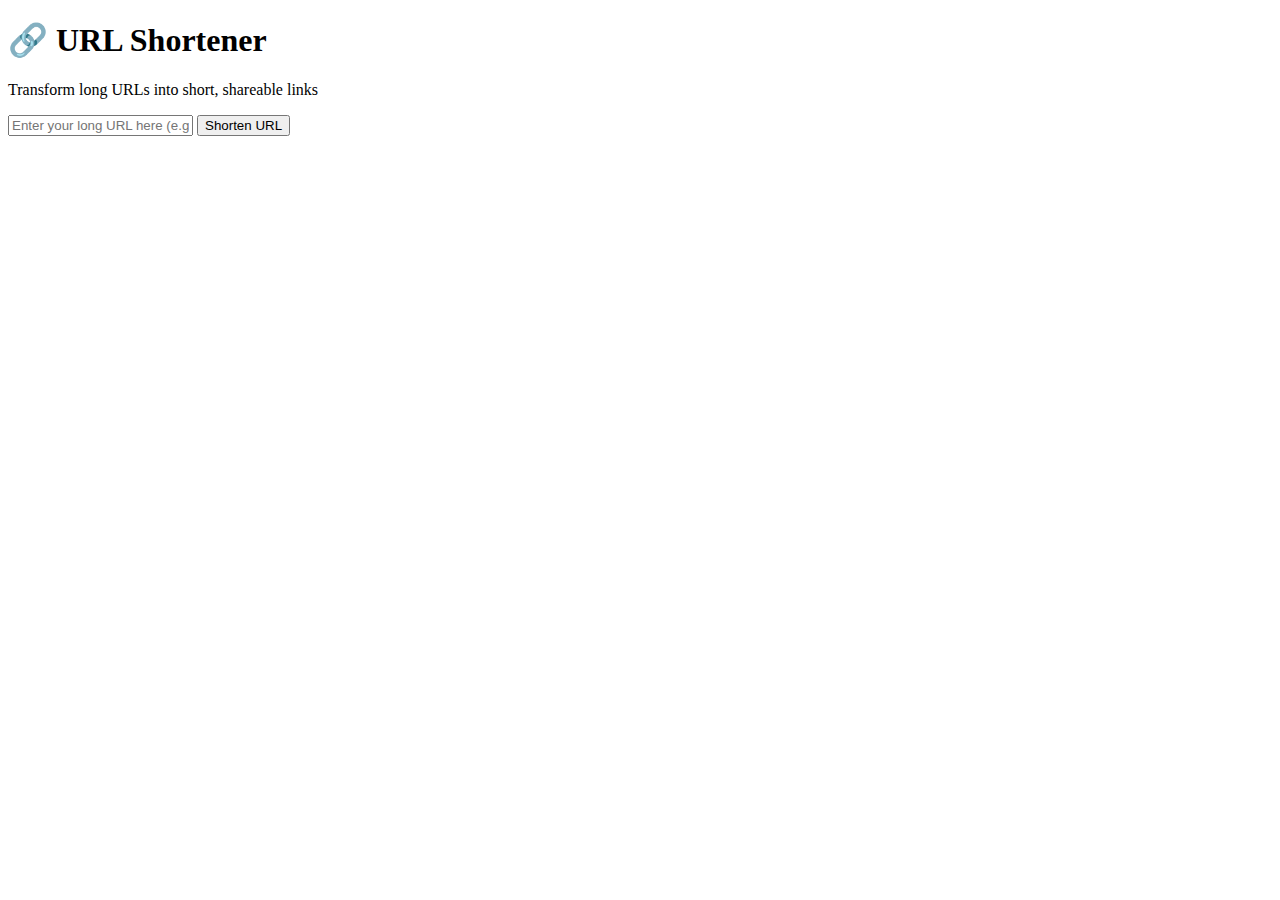
<file: src/main/resources/templates/index.html>
<!DOCTYPE html>
<html lang="en" xmlns:th="http://www.thymeleaf.org">
<head>
    <meta charset="UTF-8">
    <meta name="viewport" content="width=device-width, initial-scale=1.0">
    <title>URL Shortener</title>
    <link rel="stylesheet" th:href="@{/css/style.css}">
</head>
<body>
    <div class="container">
        <div class="header">
            <h1>🔗 URL Shortener</h1>
            <p>Transform long URLs into short, shareable links</p>
        </div>

        <div class="form-container">
            <div th:if="${errorMessage}" class="error-message" th:text="${errorMessage}"></div>
            <div th:if="${error}" class="error-message" th:text="${error}"></div>
            
            <form method="POST" th:action="@{/shorten}">
                <div class="input-group">
                    <input 
                        type="url" 
                        name="url" 
                        id="urlInput" 
                        placeholder="Enter your long URL here (e.g., https://example.com/very/long/url)"
                        th:value="${urlValue}"
                        required
                    >
                    <button type="submit" id="shortenBtn">Shorten URL</button>
                </div>
            </form>
        </div>
    </div>
</body>
</html>
</file>
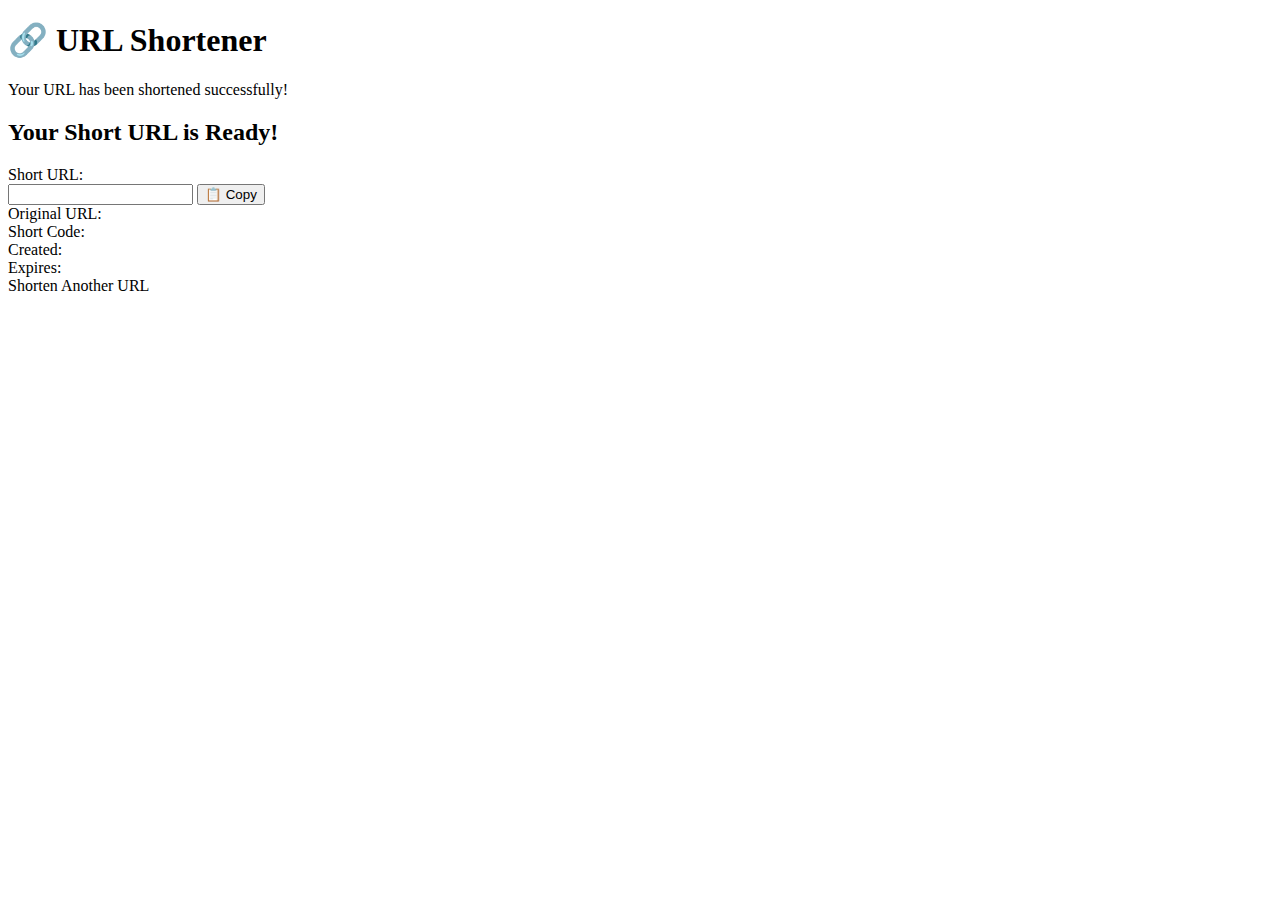
<file: src/main/resources/templates/result.html>
<!DOCTYPE html>
<html lang="en" xmlns:th="http://www.thymeleaf.org">
<head>
    <meta charset="UTF-8">
    <meta name="viewport" content="width=device-width, initial-scale=1.0">
    <title>URL Shortened - URL Shortener</title>
    <link rel="stylesheet" th:href="@{/css/style.css}">
</head>
<body>
    <div class="container">
        <div class="header">
            <h1>🔗 URL Shortener</h1>
            <p>Your URL has been shortened successfully!</p>
        </div>

        <div class="result-container">
            <h2>Your Short URL is Ready!</h2>
            <div class="result-box">
                <div class="result-item">
                    <label>Short URL:</label>
                    <div class="url-display">
                        <input type="text" id="shortUrl" th:value="${shortUrl}" readonly>
                        <button onclick="copyToClipboard()" class="copy-btn">📋 Copy</button>
                    </div>
                </div>
                <div class="result-item">
                    <label>Original URL:</label>
                    <div class="url-display">
                        <a th:href="${originalUrl}" target="_blank" class="original-link" th:text="${originalUrl}"></a>
                    </div>
                </div>
                <div class="result-meta">
                    <div class="meta-item">
                        <span class="meta-label">Short Code:</span>
                        <span class="meta-value" th:text="${shortCode}"></span>
                    </div>
                    <div class="meta-item">
                        <span class="meta-label">Created:</span>
                        <span class="meta-value" th:text="${createdAt}"></span>
                    </div>
                    <div class="meta-item" th:if="${expireAt}">
                        <span class="meta-label">Expires:</span>
                        <span class="meta-value" th:text="${expireAt}"></span>
                    </div>
                </div>
            </div>
            <a th:href="@{/}" class="new-url-btn">Shorten Another URL</a>
        </div>
    </div>

    <script>
        function copyToClipboard() {
            const input = document.getElementById('shortUrl');
            const btn = event.target;
            const originalText = btn.textContent;
            
            if (navigator.clipboard && navigator.clipboard.writeText) {
                navigator.clipboard.writeText(input.value).then(() => {
                    btn.textContent = '✓ Copied!';
                    btn.classList.add('copied');
                    setTimeout(() => {
                        btn.textContent = originalText;
                        btn.classList.remove('copied');
                    }, 2000);
                }).catch(() => {
                    fallbackCopy(input, btn, originalText);
                });
            } else {
                fallbackCopy(input, btn, originalText);
            }
        }

        function fallbackCopy(input, btn, originalText) {
            input.select();
            document.execCommand('copy');
            btn.textContent = '✓ Copied!';
            btn.classList.add('copied');
            setTimeout(() => {
                btn.textContent = originalText;
                btn.classList.remove('copied');
            }, 2000);
        }
    </script>
</body>
</html>
</file>
